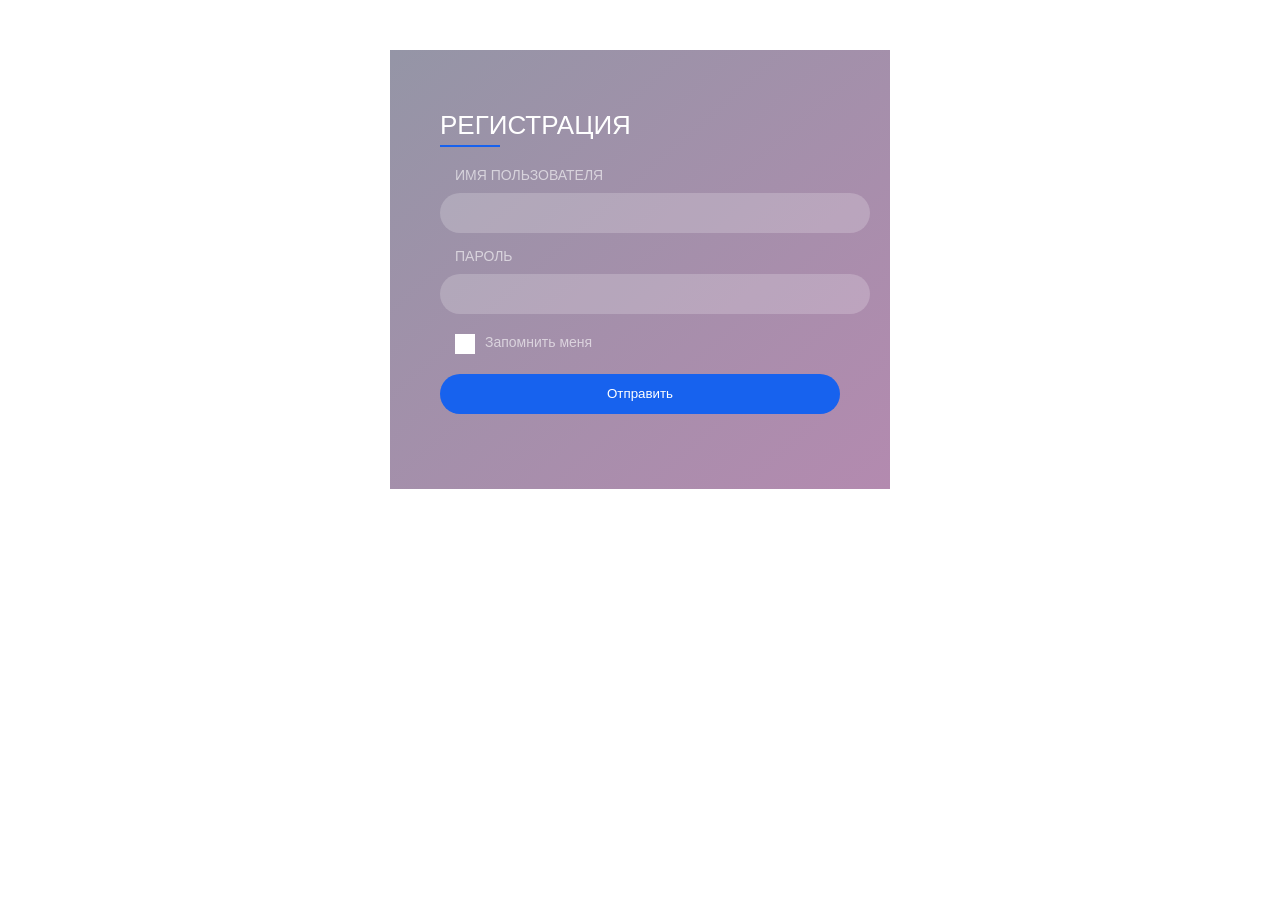
<file: registr.html>
<!DOCTYPE html>
<html lang="en">
<head>
    <meta charset="UTF-8">
    <meta http-equiv="X-UA-Compatible" content="IE=edge">
    <meta name="viewport" content="width=device-width, initial-scale=1.0">
    <title>Document</title>
    <link rel="stylesheet"  href="style.css">
</head>
<body>
    <form class="transparent">
        <div class="form-inner">
        <h3>Регистрация</h3>
        <label for="username">Имя пользователя</label>
        <input type="text" id="username">
        <label for="password">Пароль</label>
        <input id="password" type="password">
        <input type="checkbox" id="custom-checkbox">
        <label for="custom-checkbox">Запомнить меня</label>
        <input type="submit" value="Отправить">
        </div>
        </form>
</body>
</html>
</file>
<file: style.css>
.image {
    position: relative;
}

.nas {
    position: absolute;
    top: 0px;
    /* left: 0; */
    right: 270px;
    width: 100%;
    display: flex;
    justify-content: center;
    text-align: center;
    }

    .icon{
        position: absolute;
        right: 95%;
        top: 4%;
        display: none;
    }
    
    @media screen and (max-width: 1048px) {
    .nas{
      display: none;
    }
    .icon{
      display: inline;
    }
    }


    ul {
        list-style: none; /*убираем маркеры списка*/
        margin: 0; /*убираем отступы*/
        padding-left: 30%; /*убираем отступы*/

      }
      a {
        text-decoration: none; /*убираем подчеркивание текста ссылок*/
      }
      li {
        float:left; /*Размещаем список горизонтально для реализации меню*/
        margin-right:5px; /*Добавляем отступ у пунктов меню*/
        
      }
      .menu li a {
        display: block;
        padding: 15px 15px;
        color: #fff;
        text-align: center;
      }
      .menu li a:hover {
        color: #ff6b6b;
      }

      p {
        margin-top: 0;
      }
      
      .columns-3 {
        column-count: 3;
      }

      .columns-4 {
        column-count: 4;
      }

h2{
  text-align: center;
  font-size: 25px;
}
p{

  line-height: 25px;
  font-size: 20px;
}
.img{

  background-image: url("image/9.jpg");
  background-size: no-repeat;
  background-position: center;
  
  background-size: cover;
  height: 300px;
  width: 400px;
  position: relative;
  left: 85%;
  bottom: 150px;
  z-index: -1;
}
.imageTitle{
  display: grid;
grid-template-columns: 650px 650px 800px;
/* grid-template-rows: 650px 650px;  */

}

/* a.active{
  color: #080b0c;

} */

.arrow-3 {
  color: #000000;
  cursor: pointer;
  text-decoration: none;
  font-size: 25px;
  height: 18px;
  line-height: 18px; 
  display: flex;
  justify-content: center; 
  margin: 20px;

 
  
}
.arrow-3 .arrow-3-icon {
  position: relative;
  top: -7px;
  transition: transform 0.3s ease;
  vertical-align: middle;
  
}
.arrow-3 .arrow-3-iconcircle {
  transition: stroke-dashoffset .3s ease;
  stroke-dasharray: 95;
  stroke-dashoffset: 95;
}
.arrow-3:hover .arrow-3-icon {
  transform: translate3d(5px, 0, 0);
}
.arrow-3:hover .arrow-3-iconcircle {
  stroke-dashoffset: 0;
}

koguvcavis-varazdel {
  padding: 38px 0;
  background: #adadad;
  color: #2f2f2f;
  text-align: center;
}
.sestim-donials{
  max-width: 1200px;
  margin: auto;
  overflow: hidden;
  padding: 0 20px;
}

.sectionesag {
  width: 195px;
  height: 3px;
  background: #ff6b6b;
  margin: 23px auto;
}

.sagestim-lonials{
  display: flex;
  flex-wrap: wrap;
  justify-content: center;
}
.vemotau-vokusipol{
  flex: 33.33%;
  max-width: 33.33%;
  box-sizing: border-box;
  padding: 15px;
}
.testimonial {
  background: #f9f4f4;
  padding: 28px;
}
.testimonial img{
  width: 100%;
  height: 100%;
  
}
.gecedanam{
  font-size: 20px;
  /* text-transform: uppercase; */
  margin: 20px 0;
  margin-top: 10%;
  margin-left: 80%;
}
.apogered-gselected{
  color: #000000;
  margin-left: 95px;
  margin-bottom: 20px;
}

@media screen and (max-width:960px) {
.vemotau-vokusipol{
  flex: 100%;
  max-width: 80%;
}
}

@media screen and (max-width:600px) {
.vemotau-vokusipol{
  flex: 100%;
  max-width: 100%;
}
}

/* Main Footer */
footer .main-footer{ padding: 20px 0; background: #252525;}
footer ul{ padding-left: 0; list-style: none;}

/* Copy Right Footer */
.footer-copyright { background: #222; padding: 5px 0;}
.footer-copyright .logo { display: inherit;}
.footer-copyright nav { float: right; margin-top: 5px;}
.footer-copyright nav ul { list-style: none; margin: 0; padding: 0;}
.footer-copyright nav ul li { border-left: 1px solid #505050; display: inline-block; line-height: 12px; margin: 0; padding: 0 8px;}
.footer-copyright nav ul li a{ color: #969696;}
.footer-copyright nav ul li:first-child { border: medium none; padding-left: 0;}
.footer-copyright p { color: #969696; margin: 2px 0 0;}

/* Footer Top */
.footer-top{ background: #252525; padding-bottom: 30px; margin-bottom: 30px; border-bottom: 3px solid #222;}

/* Footer transparent */
footer.transparent .footer-top, footer.transparent .main-footer{ background: transparent;}
footer.transparent .footer-copyright{ background: none repeat scroll 0 0 rgba(0, 0, 0, 0.3) ;}

/* Footer light */
footer.light .footer-top{ background: #f9f9f9;}
footer.light .main-footer{ background: #f9f9f9;}
footer.light .footer-copyright{ background: none repeat scroll 0 0 rgba(255, 255, 255, 0.3) ;}

/* Footer 4 */
.footer- .logo { display: inline-block;}

/*====================  
  Widgets  
====================== */
.widget{ padding: 20px; margin-bottom: 40px;}
.widget.widget-last{ margin-bottom: 0px;}
.widget.no-box{ padding: 0; background-color: transparent; margin-bottom: 40px;
  box-shadow: none; -webkit-box-shadow: none; -moz-box-shadow: none; -ms-box-shadow: none; -o-box-shadow: none;}
.widget.subscribe p{ margin-bottom: 18px;}
.widget li a{ color: #ff6b6b;}
.widget li a:hover{ color: #ffffff;}
.widget-title {margin-bottom: 20px;}
.widget-title span {background: #ffffff none repeat scroll 0 0;display: block; height: 1px;margin-top: 25px;position: relative;width: 20%;}
.widget-title span::after {background: inherit;content: "";height: inherit; position: absolute;top: -4px;width: 50%;}
.widget-title.text-center span,.widget-title.text-center span::after {margin-left: auto;margin-right:auto;left: 0;right: 0;}
.widget .badge{ float: right; background: #7f7f7f;}

.typo-light h1,  
.typo-light h2,  
.typo-light h3,  
.typo-light h4,  
.typo-light h5,  
.typo-light h6,
.typo-light p,
.typo-light div,
.typo-light span,
.typo-light small{ color: #fff;}

ul.social-footer2 { margin: 0;padding: 0; width: auto;}
ul.social-footer2 li {display: inline-block;padding: 0;}
ul.social-footer2 li a:hover {background-color: #ff9393;}
ul.social-footer2 li a {display: block; height:30px;width: 30px;text-align: center;}
.btn{background-color: #ff9393; color:#fff;}
.btn:hover, .btn:focus, .btn.active {background: #ffffff;color: #fff;
-webkit-box-shadow: 0 15px 30px rgba(0, 0, 0, 0.1);
-moz-box-shadow: 0 15px 30px rgba(0, 0, 0, 0.1);
-ms-box-shadow: 0 15px 30px rgba(0, 0, 0, 0.1);
-o-box-shadow: 0 15px 30px rgba(0, 0, 0, 0.1);
box-shadow: 0 15px 30px rgba(0, 0, 0, 0.1);
-webkit-transition: all 250ms ease-in-out 0s;
-moz-transition: all 250ms ease-in-out 0s;
-ms-transition: all 250ms ease-in-out 0s;
-o-transition: all 250ms ease-in-out 0s;
transition: all 250ms ease-in-out 0s;

}
.wer {
  color: #b73333;
  text-decoration: none;
  z-index: 2;
}



/* @media screen and (max-width:1035px) {
  .imageTitle{
    height: 10px;
    width: 10px;
  }
} */


.menuv li a {
  display: block;
  padding: 15px 15px;
  color: rgb(0, 0, 0);
  text-align: center;
}
.menuv li a:hover {
  color: #ff6b6b;
}

.filterDiv {
  float: left;
  /* background-color: #2196F3; */
  /* color: #ffffff; */
  width: 700px;
  line-height: 100px;
  text-align: center;
  margin: 2px;
  display: none;
  cursor: pointer;
}

.show {
  display: block;
}

.containerz {
  /* max-width: 1300px; */
  margin-top: 20px;
  overflow: hidden;
  display: grid;
  grid-template-columns: repeat(auto-fill, minmax(310px, 1fr));
  grid-gap: 20px;
  place-items: center;
}

/* Стиль кнопок */
.btn {
  border: none;
  outline: none;
  padding: 12px 16px;
  /* background-color: #f1f1f1; */
  cursor: pointer;
}

.btn:hover {
  background-color: #ddd;
}

.btn.active {
  background-color: #666;
  color: white;
}

@media screen and (max-width: 600px) {
  .header li:not(:first-child) {display: none;}
  .header li.icon {
    float: right;
    display: block;
  }
}


@media screen and (max-width: 600px) {
  .header.responsive {position: relative;}
  .header.responsive .icon {
    position: absolute;
    right: 0;
    top: 0;
  }
  .header.responsive li {
    float: none;
    display: block;
    text-align: left;
  }
}

.special-menu-block {
  display: inline-block;
  background-image: url('http://placehold.it/1920x600');
  background-position: center top;
  background-size: cover;
  width: 100%;
  position: relative;
  vertical-align: top;
  max-height: 518px;
}

.special-menu-block.parallax-fix {
  overflow: visible;
}

.special-menu-block:before {
  content: '';
  display: inline-block;
  width: 100%;
  height: 100%;
  background-color: rgba(0, 0, 0, 0.67);
  position: absolute;
  top: 0;
  left: 0;
}

.spcl-text {
  display: inline-block;
  width: 91.5%;
  background-color: #fff;
  padding: 30px 21px;
  position: absolute;
  top: 63%;
  text-align: center;
  border: 10px solid #eaeaea;
  left: 50%;
  -webkit-transform: translateX(-50%);
  -moz-transform: translateX(-50%);
  -ms-transform: translateX(-50%);
  -o-transform: translateX(-50%);
  transform: translateX(-50%);
}

.spcl-menu .col-lg-4 {
  padding: 0 9px;
}

.spcl-text h4 {
  text-transform: uppercase;
  font-weight: 600;
  letter-spacing: 0.18px;
}

.spcl-text p {
  color: #717171;
  line-height: 23px;
  padding-top: 4px;
  margin-bottom: 18px;
}

.spcl-menu-btm .stars {
  list-style-type: none;
  padding: 0;
  margin: 0;
  display: inline-block;
  padding: 9px 0 6px;
}

.spcl-menu-btm {
  border-top: 1px dashed rgba(113, 113, 113, 0.33);
  padding-top: 15px;
}

.spcl-menu .item {
  position: relative;
}

.spcl-menu-btm .stars li {
  display: inline-block;
}

.spcl-menu-btm h4 {
  color: #717171;
  display: inline-block;
  width: 100%;
  font-weight: normal;
  font-style: italic;
}

.special-menu-block .owl-controls {
  display: none;
}

.spcl-menu {
  margin-top: 25px;
}

.color-white {
  color: #fff;
}

.text-align-center {
  text-align: center;
}


#contact .section-content {
  background-color: #080b0c;
  padding: 50px 0;
}

#contact form {
  width: 600px;
  margin: 0 auto;
  text-align: center;
}

#contact form input {
  background-color: #F7F0E1;
  border: none;
  padding: 10px 0;
  outline: none;
  text-align: center;
  margin: 10px 0;
  width: 100%;
  font-size: 16px;
  border-radius: 10px;
}

#contact form textarea {
  width: 100%;
  padding: 10px 0;
  margin: 20px 0;
  height: 80px;
  outline: none;
  resize: none;
  background-color: #F7F0E1;
  text-align: center;
  font-size: 16px;
  border-radius: 10px;
}



.imageTitle {
  display: grid;
  grid-template-columns: repeat(auto-fill, minmax(310px, 1fr));
  grid-gap: 20px;
  place-items: center;
}

.imageTitle .tegelo {
  /* background: #EE6E39;
  padding: 1em;
  border: 1px dashed black; */

  display: grid;
  grid-template-columns: 1fr;
  grid-template-rows: 1fr;
  grid-gap: 10px;
  place-items: center;

  /* width: 150px; */
  /* height: 150px; */
}

.imageTitle .tegelo:nth-child(odd) {
  background: #D0D0D0;
}

.imageTitle .tegelo img {
  /*position: absolute;*/
  /*top: 0;*/
  /*left: 0;*/
  width: 100%;
  height: 100%;
  object-fit: cover;
}


/*Navigation*/
#menu-item{
	transition: all 0.3s ease-in-out;
}
.menu-item{
	background-color: #1a1a1a;
	text-align: center;
	font-size: 16px;
	text-transform: uppercase;
}
.menu-item ul{
	padding-left: 0;
	margin-bottom: 0;
  
}
.menu-item ul a li{
	padding: 15px 0;
	list-style-type: none;
	color: #fff;
	border-bottom: 1px solid rgba(255, 255, 255, 0.2);
}
.menu-item ul a:hover li{
	color: #51c2b9;
	text-decoration: none;
}
.hide-menu{
	margin-top: -377px;
}
.show-menu{
	margin-top: 0;
}
.dark-bar{
	background-color: #424242;
	background-image: none;
}
.navigation-bar{
	border-bottom: 1px solid rgba(255, 255, 255, 0.2);
	padding: 15px 0;
	font-size: 30px;
}
.navigation-bar a{
	color: #fff;
}
.menu{
	position: relative;
	display: inline-block;
}

.menu:after{
	position: absolute;
	left: -65px;
	top: 10px;
	color: #fff;
	font-size: 16px;
}
.m:after{
	content: 'MENU';
}
.c:after{
	content: 'CLOSE';
}

/* отзывы */
.section-title {
	font-size: 28px;
	margin-bottom: 20px;
	padding-bottom: 20px;
	font-weight: 400;
	display: inline-block;
	position: relative;
}
.section-title:after,
.section-title:before {
	content: "";
	position: absolute;
	bottom: 0;
}
.section-title:after {
	height: 2px;
	background-color: rgba(252, 92, 15, 0.46);
	left: 25%;
	right: 25%;
}

.section-title:before {
	width: 15px;
	height: 15px;
	border: 3px solid #fff;
	background-color: #fc5c0f;
	left: 50%;
	transform: translatex(-50%);
	bottom: -6px;
	z-index: 9;
	border-radius: 50%;
}

/* CAROUSEL STARTS */
.customer-feedback .owl-item img {
	width: 85px;
	height: 85px;
}

.feedback-slider-item {
	position: relative;
	padding: 60px;
	margin-top: -40px;
}

.customer-name {
	margin-top: 15px;
	margin-bottom: 25px;
	font-size: 20px;
	font-weight: 500;
}

.feedback-slider-item p {
	line-height: 1.875;
}

.customer-rating {
	background-color: #eee;
	border: 3px solid #fff;
	color: rgba(1, 1, 1, 0.702);
	font-weight: 700;
	border-radius: 50%;
	position: absolute;
	width: 47px;
	height: 47px;
	line-height: 44px;
	font-size: 15px;
	right: 0;
	top: 77px;
	text-indent: -3px;
}

.thumb-prev .customer-rating {
	top: -20px;
	left: 0;
	right: auto;
}

.thumb-next .customer-rating {
	top: -20px;
	right: 0;
}

.customer-rating i {
	color: rgb(251, 90, 13);
	position: absolute;
	top: 10px;
	right: 5px;
	font-weight: 600;
	font-size: 12px;
}

/* GREY BACKGROUND COLOR OF THE ACTIVE SLIDER */
.feedback-slider-item:after {
	content: "";
	position: absolute;
	left: 20px;
	right: 20px;
	bottom: 0;
	top: 103px;
	background-color: #f6f6f6;
	border: 1px solid rgba(251, 90, 13, 0.1);
	border-radius: 10px;
	z-index: -1;
}

.thumb-prev,
.thumb-next {
	position: absolute;
	z-index: 99;
	top: 45%;
	width: 98px;
	height: 98px;
	left: -90px;
	cursor: pointer;
	-webkit-transition: all 0.3s;
	transition: all 0.3s;
}

.thumb-next {
	left: auto;
	right: -90px;
}

.feedback-slider-thumb img {
	width: 100%;
	height: 100%;
	border-radius: 50%;
	overflow: hidden;
}

.feedback-slider-thumb:hover {
	opacity: 0.8;
	-ms-filter: "progid:DXImageTransform.Microsoft.Alpha(Opacity=80)";
}

.customer-feedback .owl-nav [class*="owl-"] {
	position: relative;
	display: inline-block;
	bottom: 45px;
	transition: all 0.2s ease-in;
}

.customer-feedback .owl-nav i {
	background-color: transparent;
	color: rgb(251, 90, 13);
	font-size: 25px;
}

.customer-feedback .owl-prev {
	left: -15px;
}

.customer-feedback .owl-prev:hover {
	left: -20px;
}

.customer-feedback .owl-next {
	right: -15px;
}

.customer-feedback .owl-next:hover {
	right: -20px;
}

/* DOTS */
.customer-feedback .owl-dots {
	position: absolute;
	left: 50%;
	transform: translateX(-50%);
	bottom: 35px;
}
.customer-feedback .owl-dot {
	display: inline-block;
}

.customer-feedback .owl-dots .owl-dot span {
	width: 11px;
	height: 11px;
	margin: 0 5px;
	background: #fff;
	border: 1px solid rgb(251, 90, 13);
	display: block;
	-webkit-backface-visibility: visible;
	-webkit-transition: all 200ms ease;
	transition: all 200ms ease;
	border-radius: 50%;
}

.customer-feedback .owl-dots .owl-dot.active span {
	background-color: rgb(251, 90, 13);
}

/* RESPONSIVE */
@media screen and (max-width: 767px) {
	.feedback-slider-item:after {
		left: 30px;
		right: 30px;
	}
	.customer-feedback .owl-nav [class*="owl-"] {
		position: absolute;
		top: 50%;
		transform: translateY(-50%);
		margin-top: 45px;
		bottom: auto;
	}
	.customer-feedback .owl-prev {
		left: 0;
	}
	.customer-feedback .owl-next {
		right: 0;
	}
}

/* extra */
.copyright {
	text-align: center;
	margin-top: 30px;
	font-size: 1.6rem;
	background-color: #ededed;
}
.copyright a {
	display: inline-block;
	padding: 15px 2px;
}
.copyright a:not(:last-child):after {
	content: "/";
	margin-left: 10px;
}

.toptal {
	color: #204ecf;
}

.upstack {
	color: #008bf7;
}

.upwork {
	color: #37a000;
}

.fiverr {
	color: #1dbf73;
}

.jobs {
	color: magenta;
	text-decoration: underline;
	margin-top: -15px;
}

.product-inner {
  width: 300px;
  margin: 0 auto;
  background: white;
  text-align: center;
  border-bottom: 2px solid #ebebec;
  transition: .2s linear;
}
.product-inner:hover {
  border-color: #bca480;
}
.product-wrap {
  position: relative;
  overflow: hidden;
  margin-bottom: 15px;
}
.product-wrap img {
  display: block;
  width: 100%;
}
.actions {
  position: absolute;
  left: 0;
  bottom: -20%;
  width: 100%;
  background: rgba(59, 62, 67, 0.75);
  transition: .3s linear;
}
.product-inner:hover .actions {
  bottom: 0;
}
.actions a {
  text-decoration: none;
  float: left;
  width: 33.33333333333333%;
  color: white;
  padding: 15px 0;
  transition: .2s linear;
}
.actions a:hover {
  background: rgba(59, 62, 67, 0.85);
}
.actions a:before {
  font-family: "FontAwesome";
}
.add-to-cart:before {
  content: "\f07a";
}
.quickview:before {
  content: "\f002";
}
.wishlist:before {
  content: "\f08a";
}
.product-info {
  padding-bottom: 10px;
  font-family: 'Noto Sans', sans-serif;
}
.product-title {
  margin: 0 0 10px 0;
  font-family: 'Noto Sans', sans-serif;
}
.product-title a {
  text-decoration: none;
  color: #1e1e1e;
  font-weight: 400;
  font-size: 16px;
}
.price {
  font-weight: bold;
  color: #bca480;
}


.transparent {
  position: relative;
  max-width: 400px;
  padding: 60px 50px;
  margin: 50px auto 0;
  background-image: url(https://mylitta.ru/uploads/posts/2012-05/1338461182_vintage-costume-jewelry-3.jpg);
  background-size: cover;
}
.transparent:before {
  content: "";
  position: absolute;
  top: 0;
  left: 0;
  right: 0;
  bottom: 0;
  background: linear-gradient(to right bottom, rgba(43, 44, 78, .5), rgba(104, 22, 96, .5));
}
.form-inner {
  position: relative;
}
.form-inner h3 {
  position: relative;
  margin-top: 0;
  color: white;
  font-family: 'Roboto', sans-serif;
  font-weight: 300;
  font-size: 26px;
  text-transform: uppercase;
}
.form-inner h3:after {
  content: "";
  position: absolute;
  left: 0;
  bottom: -6px;
  height: 2px;
  width: 60px;
  background: #1762EE;
}
.form-inner label {
  display: block;
  padding-left: 15px;
  font-family: 'Roboto', sans-serif;
  color: rgba(255, 255, 255, .6);
  text-transform: uppercase;
  font-size: 14px;
}
.form-inner input {
  display: block;
  width: 100%;
  padding: 0 15px;
  margin: 10px 0 15px;
  border-width: 0;
  line-height: 40px;
  border-radius: 20px;
  color: white;
  background: rgba(255, 255, 255, .2);
  font-family: 'Roboto', sans-serif;
}
.form-inner input[type="checkbox"] {
  position: absolute;
  opacity: 0;
}
#custom-checkbox+label {
  position: relative;
  margin: 20px 0;
  text-transform: none;
  cursor: pointer;
}
#custom-checkbox+label:before {
  content: "";
  display: inline-block;
  width: 20px;
  height: 20px;
  margin-right: 10px;
  vertical-align: text-top;
  background: white;
}
#custom-checkbox:checked+label:before {
  background: #1762EE;
}
#custom-checkbox:checked+label:after {
  content: "";
  position: absolute;
  width: 2px;
  height: 2px;
  left: 20px;
  top: 9px;
  background: white;
  box-shadow: 2px 0 0 white, 4px 0 0 white, 4px -2px 0 white, 4px -4px 0 white, 4px -6px 0 white, 4px -8px 0 white;
  transform: rotate(45deg);
}
.form-inner input[type="submit"] {
  background: #1762EE;
}
</file>
